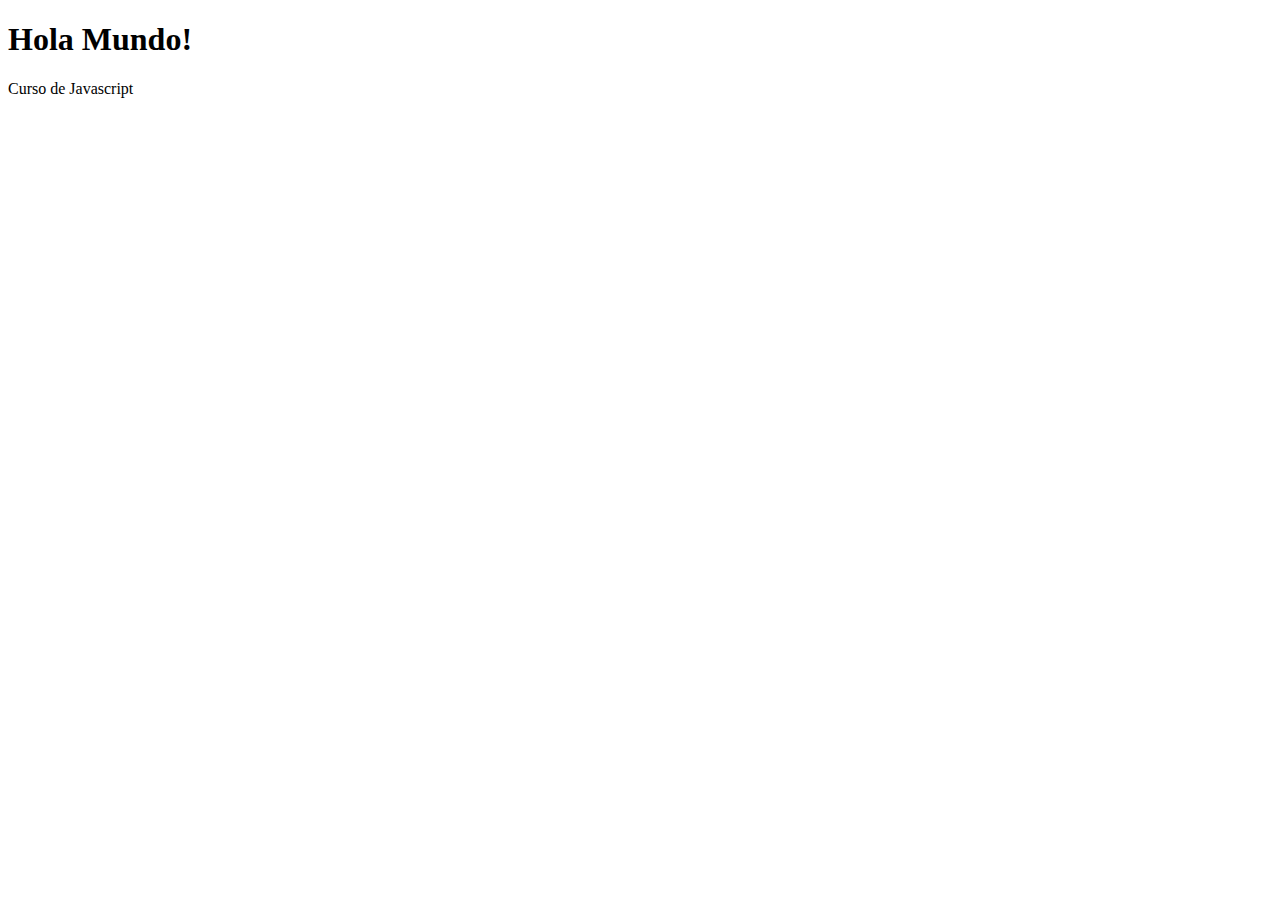
<file: clase1/index.html>
<!DOCTYPE html>
<html lang="en">
    <head>
        <meta charset="UTF-8">
        <meta http-equiv="X-UA-Compatible" content="IE=edge">
        <meta name="viewport" content="width=device-width, initial-scale=1.0">
        <title>Ejercicio</title>
    </head>
    <body>
        <h1>Hola Mundo!</h1>
        <p>Curso de Javascript</p>
    </body>
</html>
</file>
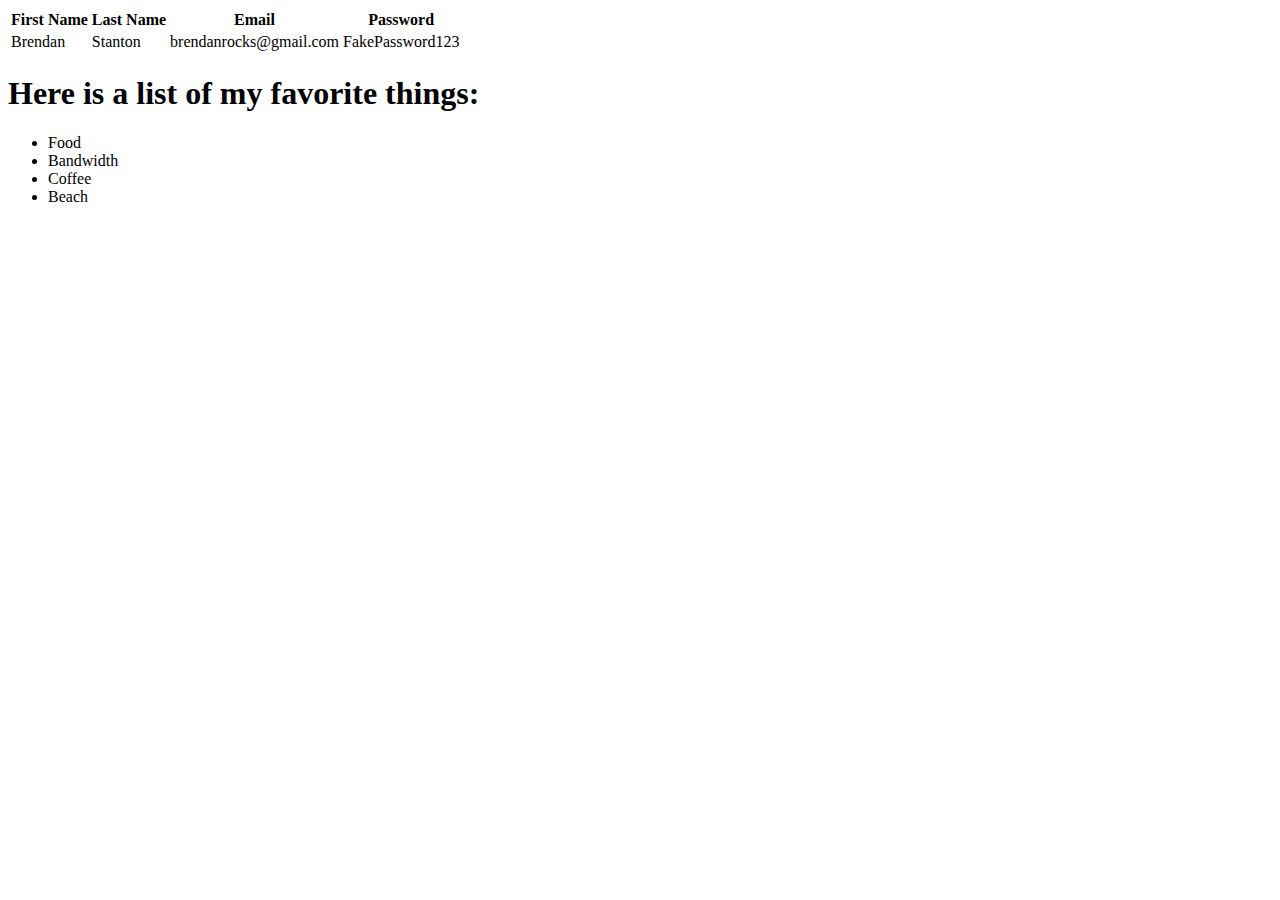
<file: clase1/bien_identado.html>
<!DOCTYPE html>
<html>
    <head>
        <title>Basic II</title>
    </head>
    <body>
        <table> 
            <thead>
                <tr>
                    <th>First Name</th>
                    <th>Last Name</th>
                    <th>Email</th>
                    <th>Password</th>
                </tr>
            </thead>
            <tbody>
                <tr>
                    <td>Brendan </td>
                    <td>Stanton</td>
                    <td>brendanrocks@gmail.com</td>
                    <td> FakePassword123</td>
                </tr>
            </tbody>
        </table>
        <h1>Here is a list of my favorite things:</h1>
        <ul>
            <li>Food</li>
            <li>Bandwidth</li>
            <li>Coffee</li>
            <li>Beach</li>
        </ul>
    </body>
</html>
</file>
